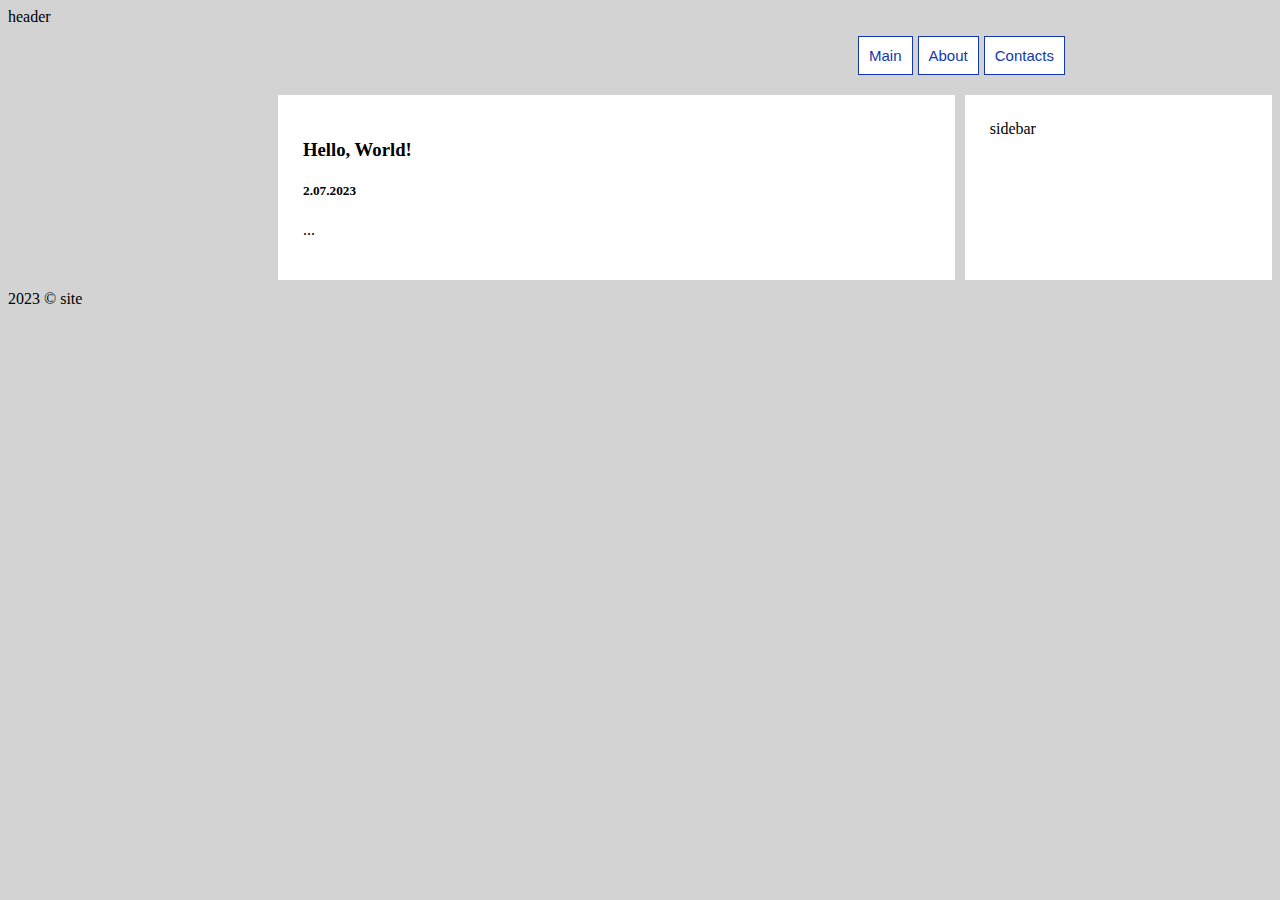
<file: index.html>
<! DOCTYPE html>
<html>
<head>
	<link rel="stylesheet" href ="src/styles.css" />
	<meta charset="UTF-8">
    <title>blog</title>
 </head>
 <body>
    <header>
        header
    </header>
 	<div class="menu">
    	<a href=index.html>Main</a>
    	<a href=about.html>About</a>
        <a href=contacts.html>Contacts</a>
    </div>
    <div class="container">
        <div class="content">
            <h3> Hello, World!</h3>
            <h5>2.07.2023</h5>
            <p>...
        </div>
        <div class="sidebar">
            sidebar
        </div>
    </div>
    <footer>
        2023 © site
    </footer>
</body>
</html>
</file>
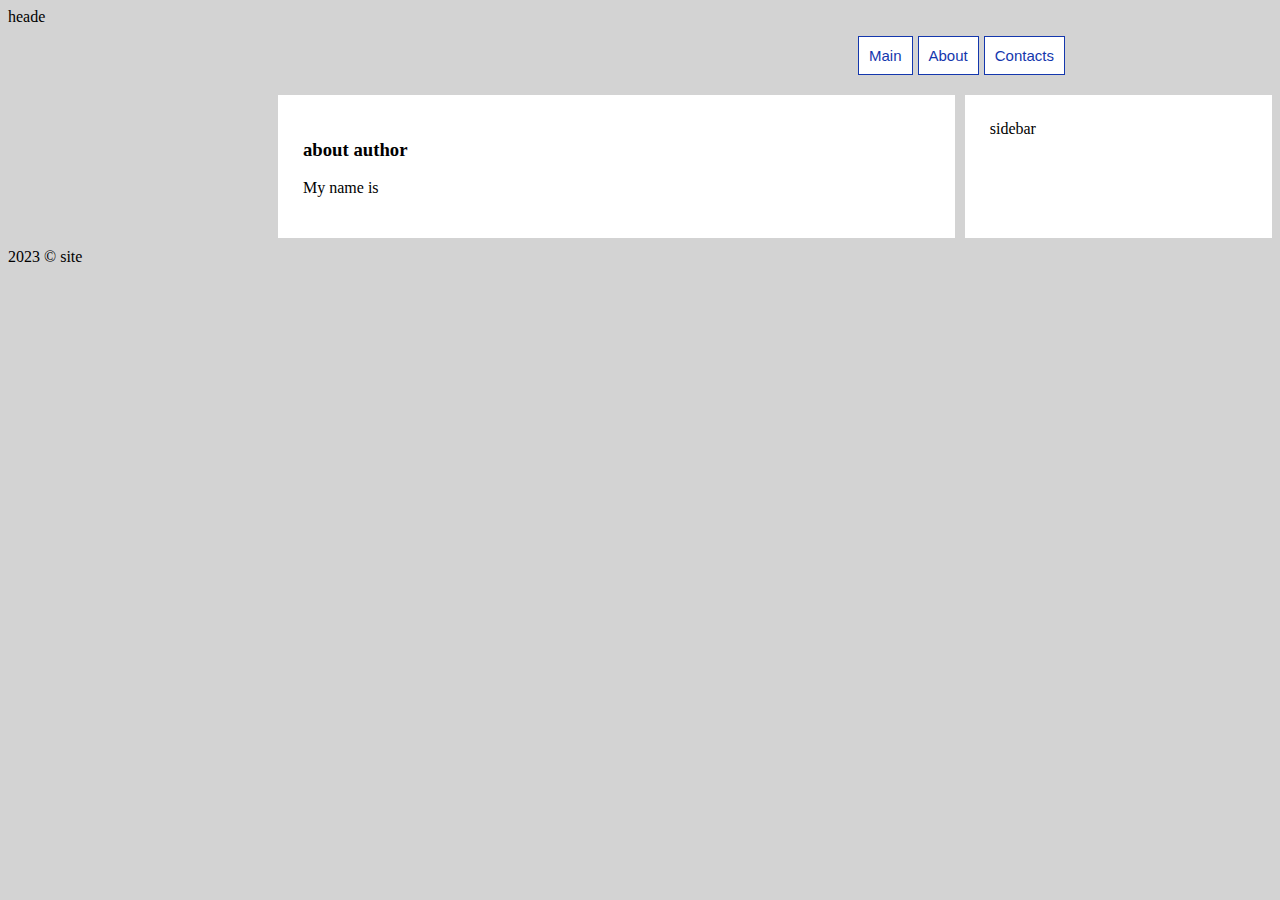
<file: about.html>
<! DOCTYPE html>
<html>
<head>
       <link rel="stylesheet" href ="src/styles.css" />
       <meta charset="UTF-8">
    <title>blog</title>
 </head>
 <body>
    <header>
        heade
    </header>
    <div class="menu">
        <a href=index.html>Main</a>
        <a href=about.html>About</a>
        <a href=contacts.html>Contacts</a>
    </div>
    <div class="container">
        <div class="content">
            <h3>about author</h3>
            <p> My name is 
        </div>
        <div class="sidebar">
            sidebar
        </div>
    </div>
    <footer>
        2023 © site
    </footer>
</body>
</html>
</file>
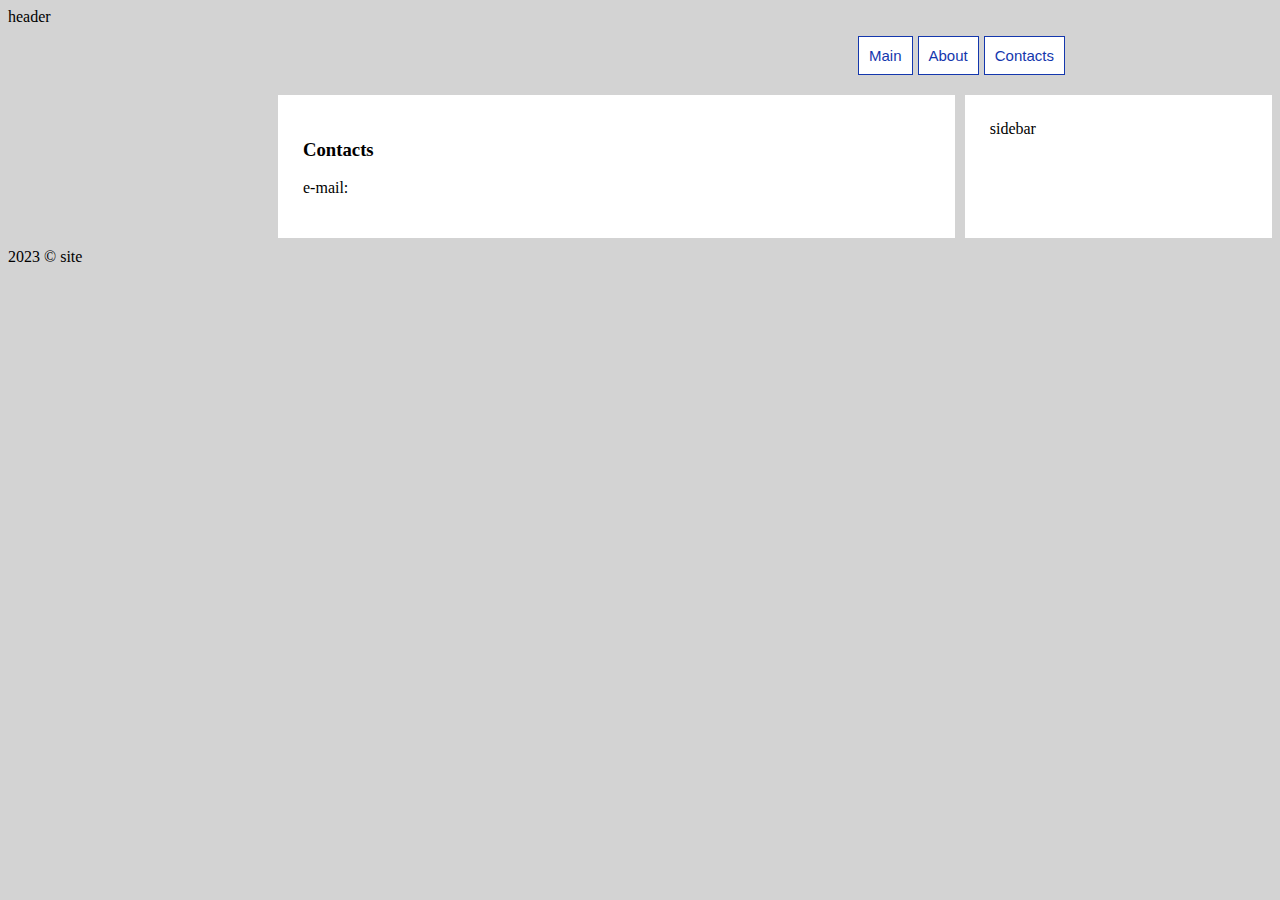
<file: contacts.html>
<! DOCTYPE html>
<html>
<head>
       <link rel="stylesheet" href ="src/styles.css" />
       <meta charset="UTF-8">
    <title>blog</title>
 </head>
 <body>
    <header>
        header
    </header>
    <div class="menu">
        <a href=index.html>Main</a>
        <a href=about.html>About</a>
        <a href=contacts.html>Contacts</a>
    </div>
    <div class="container">
        <div class="content">
            <h3>Contacts</h3>
            <p>e-mail: 
        </div>
        <div class="sidebar">
            sidebar
        </div>
    </div>
    <footer>
        2023 © site
    </footer>
</body>
</html>
</file>
<file: src/styles.css>
body {
        background:lightgrey;   
}

.header {
        background:white;
        width:1400px;
        height:100px;
        margin-left: 270;
        margin-top: 10;
        margin-bottom: 10;
        padding:25px;
}

.menu {
        margin-top: 10;
        margin-bottom: 10;
        margin-left: 850;
        display: flex;
}

.menu a {
        margin-right: 5px;
        padding: 10px;
        font: 15px Arial;
        text-decoration: none;
        color: #1437AD;
        border: 1px solid #1437AD;
        background-color: white;
}

.container {
        display:flex;
}

.content {
        background:white;
        width: 950px;
        margin-left: 270px;
        margin-top: 10;
        margin-bottom: 10;
        padding:25px;
}

.sidebar {
        background:white;
        width: 390px;
        margin-top: 10;
        margin-left: 10;
        margin-bottom: 10;
        padding:25px;
}

.footer{
        background:white;
        width:1400px;
        height:100px;
        margin-left: 270;
        margin-top: 10;
        margin-bottom: 10;
        padding:25px;
}
</file>
